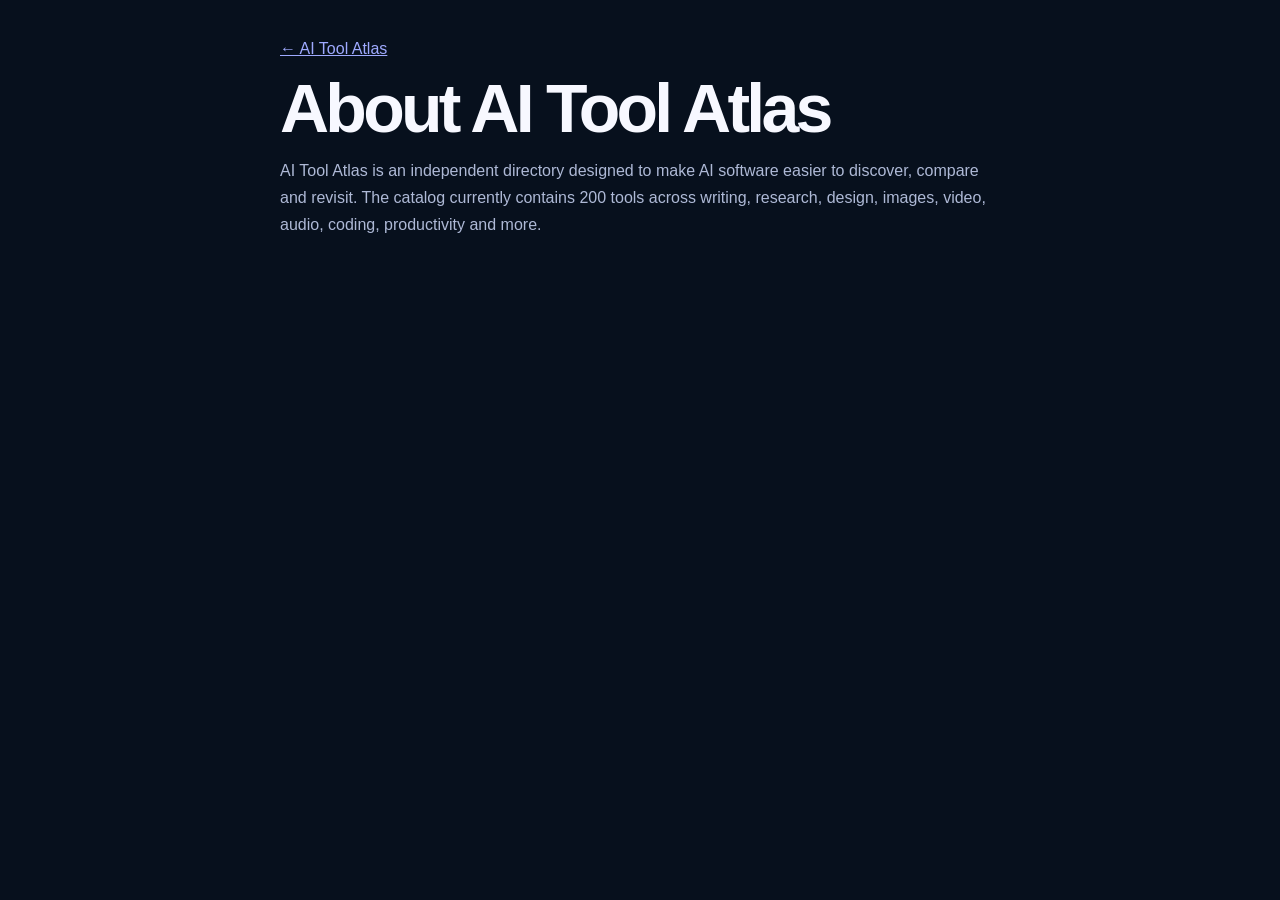
<file: about.html>
<!doctype html><html lang="en"><head><meta charset="utf-8"><meta name="viewport" content="width=device-width,initial-scale=1"><link rel="stylesheet" href="/app.css"><title>About — AI Tool Atlas</title></head><body><main style="max-width:760px;margin:auto;padding:40px 20px"><a href="/" style="color:#9faaff">← AI Tool Atlas</a><h1>About AI Tool Atlas</h1><p style="color:var(--muted);line-height:1.7">AI Tool Atlas is an independent directory designed to make AI software easier to discover, compare and revisit. The catalog currently contains 200 tools across writing, research, design, images, video, audio, coding, productivity and more.</p></main></body></html>
</file>
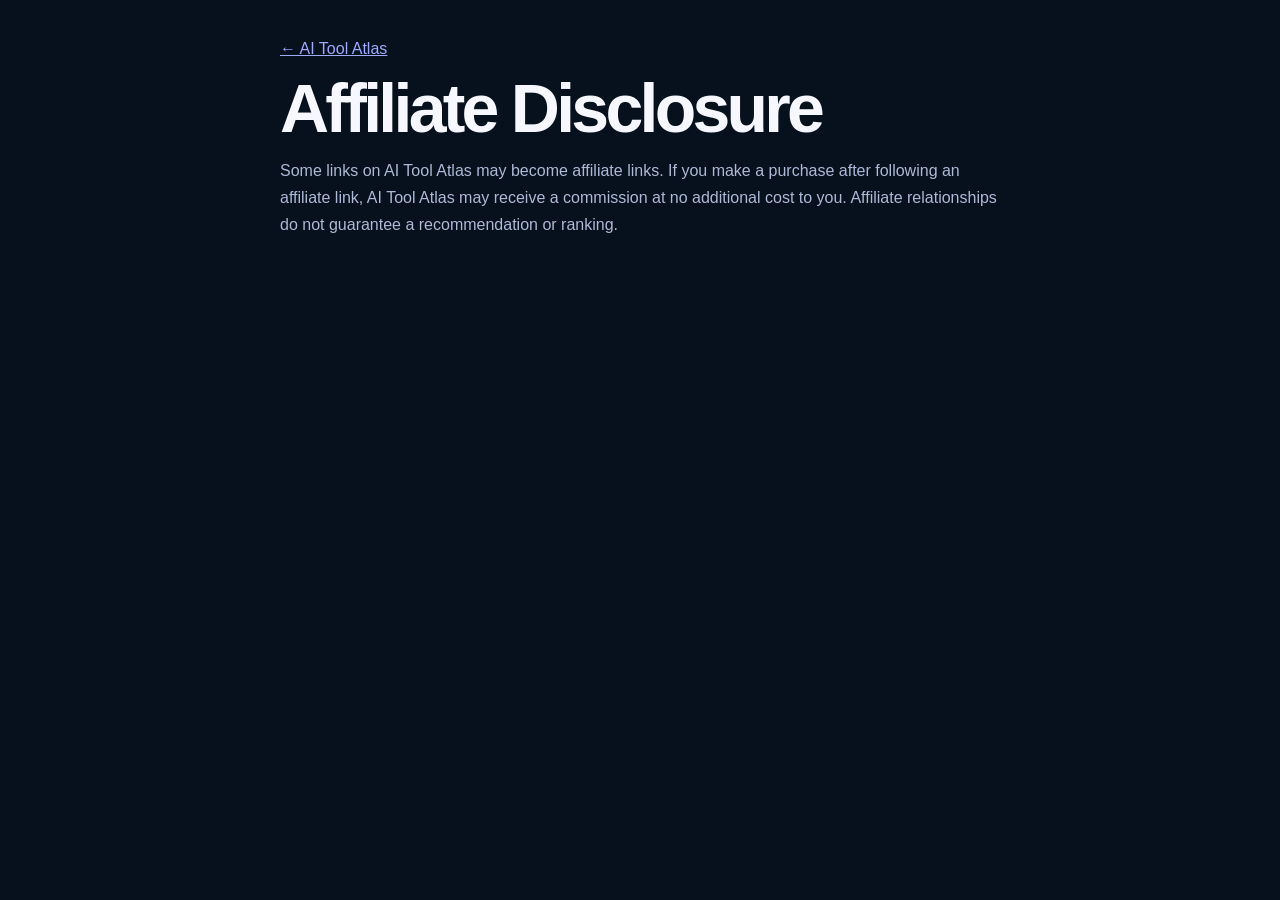
<file: affiliate-disclosure.html>
<!doctype html><html lang="en"><head><meta charset="utf-8"><meta name="viewport" content="width=device-width,initial-scale=1"><link rel="stylesheet" href="/app.css"><title>Affiliate Disclosure — AI Tool Atlas</title></head><body><main style="max-width:760px;margin:auto;padding:40px 20px"><a href="/" style="color:#9faaff">← AI Tool Atlas</a><h1>Affiliate Disclosure</h1><p style="color:var(--muted);line-height:1.7">Some links on AI Tool Atlas may become affiliate links. If you make a purchase after following an affiliate link, AI Tool Atlas may receive a commission at no additional cost to you. Affiliate relationships do not guarantee a recommendation or ranking.</p></main></body></html>
</file>
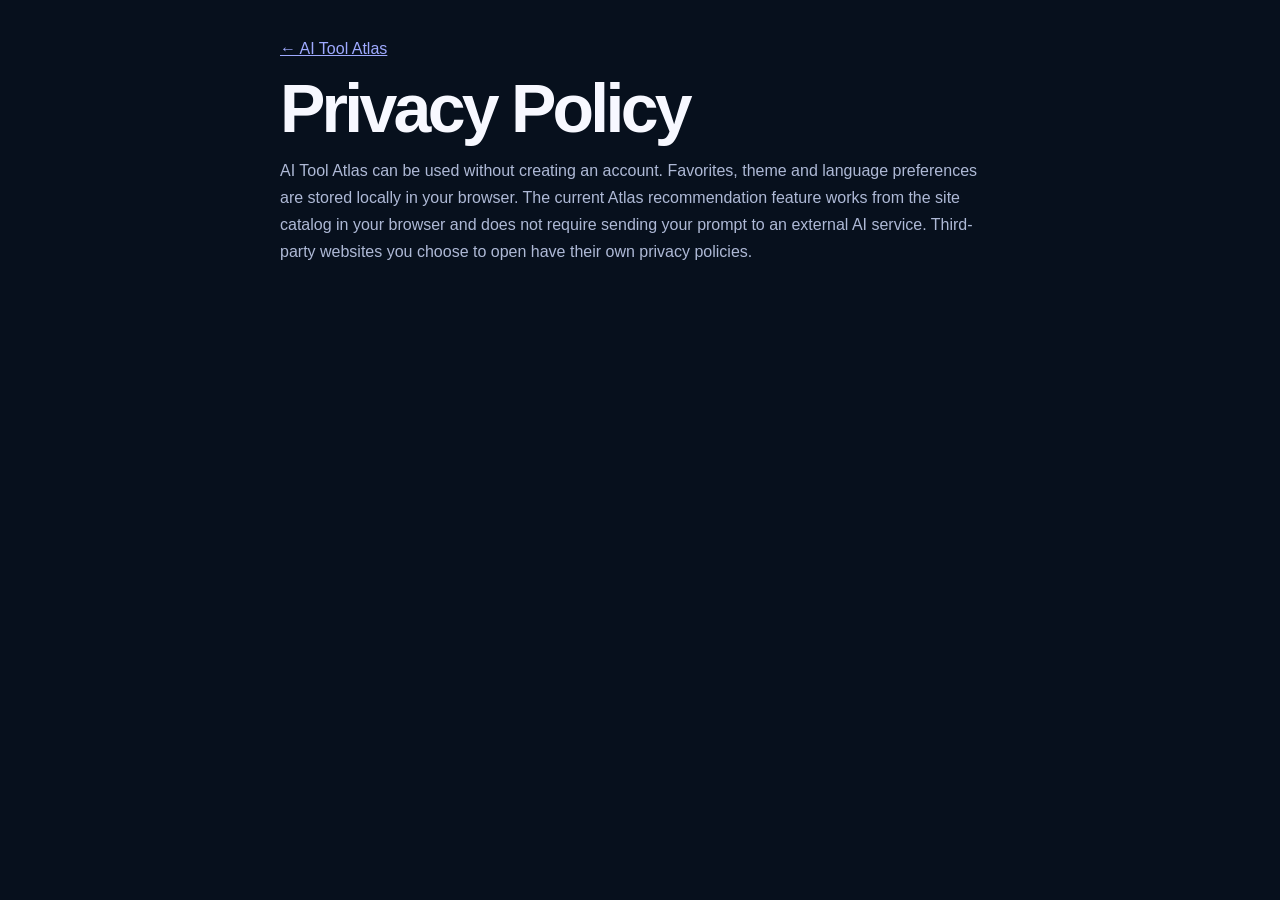
<file: privacy.html>
<!doctype html><html lang="en"><head><meta charset="utf-8"><meta name="viewport" content="width=device-width,initial-scale=1"><link rel="stylesheet" href="/app.css"><title>Privacy — AI Tool Atlas</title></head><body><main style="max-width:760px;margin:auto;padding:40px 20px"><a href="/" style="color:#9faaff">← AI Tool Atlas</a><h1>Privacy Policy</h1><p style="color:var(--muted);line-height:1.7">AI Tool Atlas can be used without creating an account. Favorites, theme and language preferences are stored locally in your browser. The current Atlas recommendation feature works from the site catalog in your browser and does not require sending your prompt to an external AI service. Third-party websites you choose to open have their own privacy policies.</p></main></body></html>
</file>
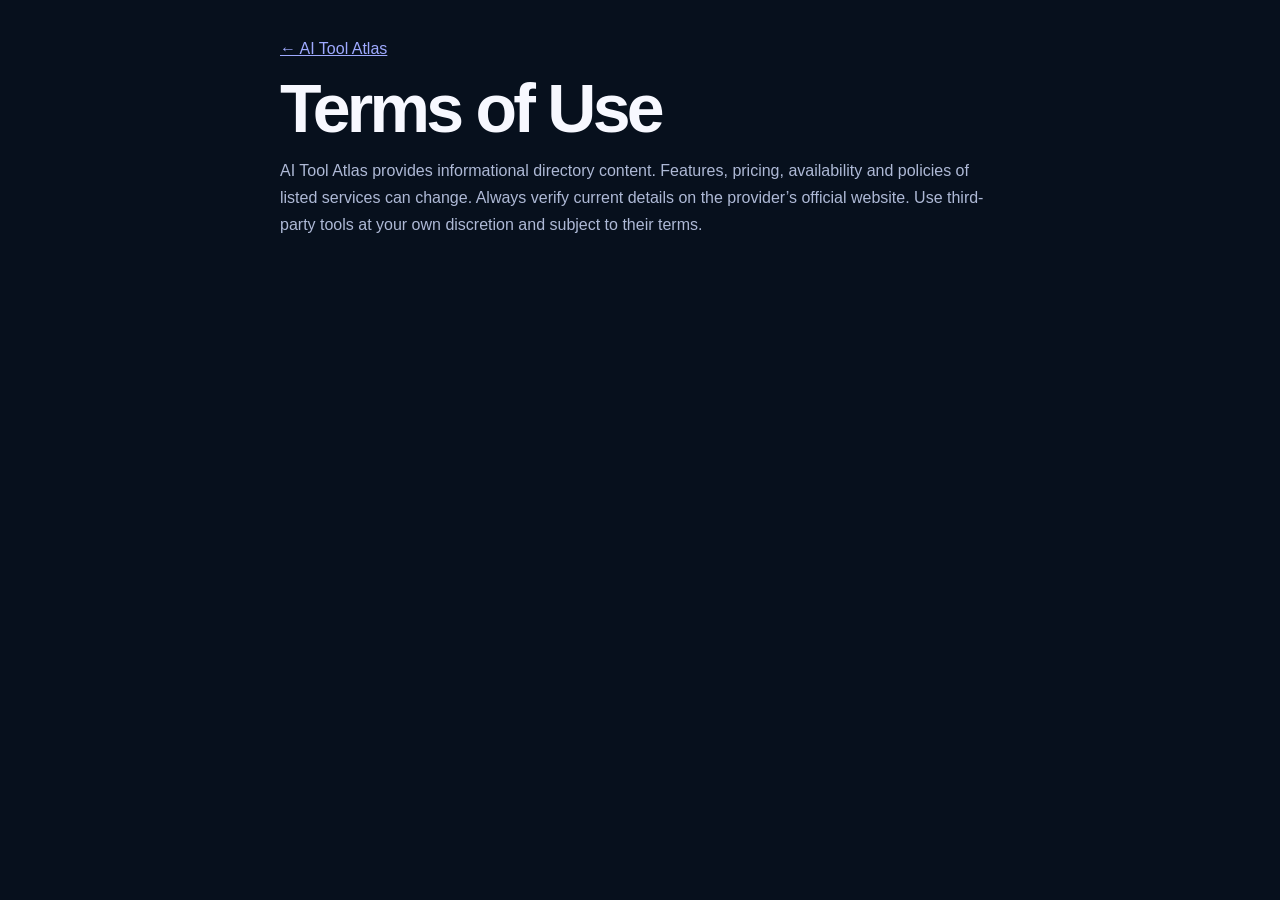
<file: terms.html>
<!doctype html><html lang="en"><head><meta charset="utf-8"><meta name="viewport" content="width=device-width,initial-scale=1"><link rel="stylesheet" href="/app.css"><title>Terms — AI Tool Atlas</title></head><body><main style="max-width:760px;margin:auto;padding:40px 20px"><a href="/" style="color:#9faaff">← AI Tool Atlas</a><h1>Terms of Use</h1><p style="color:var(--muted);line-height:1.7">AI Tool Atlas provides informational directory content. Features, pricing, availability and policies of listed services can change. Always verify current details on the provider’s official website. Use third-party tools at your own discretion and subject to their terms.</p></main></body></html>
</file>
<file: app.css>
:root{--bg:#07101d;--bg2:#0b1530;--panel:rgba(14,25,52,.75);--panel2:#101d3a;--text:#f7f8ff;--muted:#aeb9d6;--line:rgba(143,112,255,.25);--accent:#9a4dff;--accent2:#2ba8ff;--good:#4ce0b3;--shadow:0 20px 55px rgba(0,0,0,.28);--navh:78px;--top:72px}
*{box-sizing:border-box}html,body{margin:0;min-height:100%;background:var(--bg);color:var(--text);font-family:Inter,-apple-system,BlinkMacSystemFont,"Segoe UI",sans-serif;overflow-x:hidden}body{overscroll-behavior:none}button,input{font:inherit}button{color:inherit}.app-bg{position:fixed;inset:0;z-index:-2;overflow:hidden;background:linear-gradient(160deg,var(--bg),#071226 55%,#0b1331)}.app-bg i{position:absolute;border-radius:50%;filter:blur(70px);opacity:.33;animation:drift 12s ease-in-out infinite alternate}.app-bg i:nth-child(1){width:320px;height:320px;background:#7b3cff;left:-120px;top:18%}.app-bg i:nth-child(2){width:280px;height:280px;background:#0068ff;right:-120px;top:5%;animation-delay:-4s}.app-bg i:nth-child(3){width:240px;height:240px;background:#00c6a8;left:35%;bottom:-110px;animation-delay:-7s}@keyframes drift{to{transform:translate3d(28px,-20px,0) scale(1.12)}}
body.light{--bg:#edf4ff;--bg2:#fff;--panel:rgba(255,255,255,.82);--panel2:#fff;--text:#10162a;--muted:#5f6c86;--line:rgba(88,74,180,.18);--shadow:0 16px 45px rgba(46,65,105,.15)}body.light .app-bg{background:linear-gradient(160deg,#f8fbff,#edf4ff 55%,#f2ecff)}body.light .app-bg i{opacity:.2}
.app-shell{min-height:100dvh;max-width:1100px;margin:auto}.topbar{height:var(--top);position:fixed;top:0;left:50%;transform:translateX(-50%);width:min(100%,1100px);z-index:30;display:flex;align-items:center;justify-content:space-between;padding:calc(env(safe-area-inset-top) + 8px) 18px 8px;background:color-mix(in srgb,var(--bg) 84%,transparent);backdrop-filter:blur(18px);border-bottom:1px solid var(--line)}.brand{border:0;background:none;padding:0;display:flex;gap:10px;align-items:center;font-weight:800;font-size:19px}.brand b,.gradient-text{background:linear-gradient(90deg,#cb67ff,#724cff,#2ab9ff);-webkit-background-clip:text;background-clip:text;color:transparent}.brand-mark{width:38px;height:38px;border-radius:12px;display:grid;place-items:center;background:linear-gradient(135deg,#b94aff,#5559ff 55%,#31baff);box-shadow:0 8px 28px rgba(115,76,255,.4)}.top-actions{display:flex;gap:8px}.icon-btn,.chip-btn{border:1px solid var(--line);background:var(--panel);height:40px;border-radius:13px;padding:0 12px;backdrop-filter:blur(12px)}.icon-btn{width:40px;padding:0}
.screens{padding:calc(var(--top) + 12px) 16px calc(var(--navh) + 26px)}.screen{display:none;animation:screenIn .28s ease}.screen.active{display:block}@keyframes screenIn{from{opacity:0;transform:translateY(8px)}to{opacity:1;transform:none}}.glass{background:linear-gradient(145deg,color-mix(in srgb,var(--panel) 90%,white 3%),color-mix(in srgb,var(--panel) 96%,transparent));border:1px solid var(--line);box-shadow:var(--shadow);backdrop-filter:blur(16px)}
.hero-card{border-radius:28px;padding:22px;overflow:hidden;position:relative}.hero-card:after{content:"";position:absolute;width:180px;height:180px;border-radius:50%;right:-65px;top:-75px;background:#197cff55;filter:blur(30px)}.eyebrow,.kicker{font-size:11px;letter-spacing:.18em;font-weight:800;color:#cba0ff}.eyebrow{display:flex;align-items:center;gap:9px}.live-dot{width:8px;height:8px;border-radius:50%;background:var(--good);box-shadow:0 0 16px var(--good);animation:pulse 1.7s infinite}@keyframes pulse{50%{opacity:.35;transform:scale(.75)}}h1{font-size:clamp(38px,10vw,68px);line-height:.95;letter-spacing:-.055em;margin:18px 0 16px;max-width:720px}.hero-card p,.screen-title p{color:var(--muted);font-size:16px;line-height:1.55}.searchbox{display:grid;grid-template-columns:auto minmax(0,1fr) auto;gap:10px;align-items:center;border:1px solid var(--line);padding:8px 8px 8px 14px;border-radius:18px;background:color-mix(in srgb,var(--bg2) 72%,transparent);margin-top:18px}.searchbox input,.chat-form input,.compare-search input{min-width:0;border:0;outline:0;background:transparent;color:var(--text);font-size:16px}.searchbox input::placeholder,.chat-form input::placeholder,.compare-search input::placeholder{color:var(--muted)}.searchbox button,.primary-btn{border:0;border-radius:13px;padding:13px 18px;font-weight:800;background:linear-gradient(90deg,#a43dff,#4c66ff,#2ea9ff);color:#fff}.quick-row,.filter-row,.prompt-row{display:flex;gap:8px;overflow:auto;padding:14px 0 2px;scrollbar-width:none;scroll-snap-type:x proximity}.quick-row::-webkit-scrollbar,.filter-row::-webkit-scrollbar,.tool-scroll::-webkit-scrollbar,.prompt-row::-webkit-scrollbar{display:none}.quick-row button,.filter-row button,.prompt-row button{white-space:nowrap;border:1px solid var(--line);background:color-mix(in srgb,var(--panel) 88%,transparent);border-radius:999px;padding:9px 13px;color:var(--muted);scroll-snap-align:start}.filter-row button.active{background:linear-gradient(90deg,#874cff,#318fff);color:white;border-color:transparent}
.atlas-stage{height:300px;border-radius:28px;margin:14px 0 22px;position:relative;display:grid;place-items:center;overflow:hidden}.orbit{position:absolute;border:1px solid rgba(105,126,255,.32);border-radius:50%;animation:spin 12s linear infinite}.o1{width:235px;height:235px}.o2{width:190px;height:190px;border-color:rgba(62,210,255,.3);animation-direction:reverse;animation-duration:9s}.o3{width:145px;height:145px;border-style:dashed;border-color:rgba(199,82,255,.35);animation-duration:7s}@keyframes spin{to{transform:rotate(360deg)}}.particle{position:absolute;width:7px;height:7px;border-radius:50%;background:#71eaff;box-shadow:0 0 16px currentColor;animation:float 4s ease-in-out infinite}.p1{left:17%;top:22%}.p2{right:17%;top:28%;animation-delay:-1s;color:#df66ff}.p3{left:22%;bottom:24%;animation-delay:-2s;color:#5effc5}.p4{right:23%;bottom:20%;animation-delay:-3s;color:#9a75ff}@keyframes float{50%{transform:translateY(-15px) scale(1.3);opacity:.55}}.robot{position:relative;border:0;background:none;width:150px;height:185px;z-index:3;animation:robotBob 3.2s ease-in-out infinite;filter:drop-shadow(0 18px 28px rgba(39,106,255,.3))}@keyframes robotBob{50%{transform:translateY(-8px)}}.robot .antenna{position:absolute;top:3px;left:50%;width:3px;height:32px;background:#71bfff;transform:translateX(-50%)}.robot .antenna i{position:absolute;width:12px;height:12px;border-radius:50%;background:#cf5dff;left:50%;top:-5px;transform:translateX(-50%);box-shadow:0 0 18px #cf5dff}.robot .head{position:absolute;top:30px;left:15px;right:15px;height:88px;border-radius:34px;background:linear-gradient(145deg,#18254f,#11172d);border:2px solid #4cb7ff;box-shadow:inset 0 0 30px #6343ff33}.robot .eye{position:absolute;top:34px;width:16px;height:12px;background:#6de8ff;border-radius:50%;box-shadow:0 0 15px #5edaff;animation:blink 5s infinite}.robot .eye.left{left:30px}.robot .eye.right{right:30px}@keyframes blink{0%,46%,50%,100%{transform:scaleY(1)}48%{transform:scaleY(.08)}}.robot .mouth{position:absolute;width:27px;height:10px;border-bottom:3px solid #cd66ff;border-radius:50%;left:50%;bottom:17px;transform:translateX(-50%)}.robot .body{position:absolute;left:26px;right:26px;top:112px;height:62px;border-radius:22px 22px 30px 30px;background:linear-gradient(145deg,#192a59,#0f1731);border:1px solid #775fff;display:grid;place-items:center}.robot .body span{font-size:10px;letter-spacing:.2em;color:#b8a8ff;font-weight:900}.robot .body i{position:absolute;bottom:9px;width:26px;height:5px;border-radius:5px;background:linear-gradient(90deg,#be51ff,#34bdff);box-shadow:0 0 13px #7a6cff}.mini-bot{position:absolute;width:54px;height:54px;border-radius:18px;background:linear-gradient(145deg,#18244c,#10172e);border:1px solid #5c72ff;box-shadow:0 12px 30px #0004;animation:miniBob 4s ease-in-out infinite}.mini-bot span,.mini-bot i{position:absolute;top:22px;width:7px;height:6px;border-radius:50%;background:#79e3ff;box-shadow:0 0 8px #79e3ff}.mini-bot span{left:14px}.mini-bot i{right:14px}.bot-left{left:8%;top:28%;transform:rotate(-8deg)}.bot-right{right:8%;top:31%;transform:rotate(8deg);animation-delay:-2s}@keyframes miniBob{50%{translate:0 -11px}}.stage-copy{position:absolute;left:0;right:0;bottom:15px;text-align:center;display:grid}.stage-copy small{color:var(--muted);margin-top:3px}
.section-head{display:flex;justify-content:space-between;align-items:end;margin:20px 2px 12px}.section-head h2,.screen-title h2{margin:4px 0 0;font-size:27px;letter-spacing:-.03em}.text-btn{border:0;background:none;color:#9faaff;font-weight:700}.tool-scroll{display:flex;gap:12px;overflow:auto;padding-bottom:3px;scroll-snap-type:x mandatory}.tool-card{min-width:245px;max-width:245px;background:var(--panel);border:1px solid var(--line);border-radius:22px;padding:16px;position:relative;scroll-snap-align:start}.tool-grid{display:grid;grid-template-columns:repeat(2,minmax(0,1fr));gap:10px}.tool-grid .tool-card{min-width:0;max-width:none;padding:13px;border-radius:18px}.tool-top{display:flex;align-items:center;gap:10px}.tool-logo{width:42px;height:42px;border-radius:12px;background:#fff;object-fit:cover}.tool-grid .tool-logo{width:38px;height:38px}.tool-title{min-width:0}.tool-title b{display:block;white-space:nowrap;overflow:hidden;text-overflow:ellipsis}.tool-title small,.tool-card p{color:var(--muted)}.tool-card p{font-size:13px;line-height:1.45;display:-webkit-box;-webkit-line-clamp:2;-webkit-box-orient:vertical;overflow:hidden;min-height:38px}.fav-btn{position:absolute;right:11px;top:11px;width:33px;height:33px;border-radius:50%;border:1px solid var(--line);background:var(--panel2);z-index:2}.fav-btn.on{color:#ff79b7}.card-actions{display:flex;gap:7px;margin-top:12px}.card-actions button,.card-actions a{flex:1;text-align:center;text-decoration:none;border:1px solid var(--line);background:var(--panel2);color:var(--text);border-radius:11px;padding:9px 8px;font-size:12px;font-weight:750}.card-actions a{background:linear-gradient(90deg,#8d49ff,#318cff);border-color:transparent;color:white}.screen-title{padding:4px 2px 12px}.sticky-tools{position:sticky;top:calc(var(--top) + 6px);z-index:10;padding:10px;border-radius:18px;margin-bottom:10px}.sticky-tools .searchbox{margin:0}.searchbox.compact{grid-template-columns:auto minmax(0,1fr)}.results-meta{display:flex;justify-content:space-between;color:var(--muted);font-size:13px;padding:5px 2px 11px}
.chat-card{border-radius:26px;padding:14px;min-height:calc(100dvh - var(--top) - var(--navh) - 120px);display:flex;flex-direction:column}.chat-robot-row{display:flex;align-items:center;gap:10px;padding:4px 2px 12px;border-bottom:1px solid var(--line)}.chat-orb{width:42px;height:42px;border-radius:15px;background:linear-gradient(135deg,#ae45ff,#318dff);display:grid;place-items:center}.chat-robot-row div:nth-child(2){display:grid;flex:1}.chat-robot-row small{color:var(--muted)}.online-dot{width:8px;height:8px;border-radius:50%;background:var(--good);box-shadow:0 0 12px var(--good)}.chat-feed{flex:1;overflow:auto;padding:14px 0;max-height:54dvh}.msg{max-width:86%;padding:11px 13px;border-radius:15px;margin:8px 0;line-height:1.45;font-size:14px}.msg.bot{background:var(--panel2);border:1px solid var(--line)}.msg.user{margin-left:auto;background:linear-gradient(90deg,#8a4cff,#387dff);color:white}.assistant-result{background:var(--panel2);border:1px solid var(--line);border-radius:15px;padding:11px;margin:8px 0}.assistant-result small{display:block;color:var(--muted);margin:3px 0 7px}.assistant-result button{border:0;background:none;color:#9faaff;padding:0;font-weight:700}.chat-form{display:grid;grid-template-columns:minmax(0,1fr) auto;gap:8px;padding-top:10px;border-top:1px solid var(--line)}.chat-form input{background:var(--panel2);border:1px solid var(--line);border-radius:14px;padding:12px 13px}.chat-form button{width:46px;border:0;border-radius:14px;background:linear-gradient(145deg,#a643ff,#2f9cff);font-size:20px}.empty-card{border-radius:24px;padding:28px;text-align:center}.empty-card>div{font-size:52px}.empty-card p{color:var(--muted)}.more-grid{display:grid;gap:10px}.more-card{width:100%;border-radius:18px;padding:14px;border:1px solid var(--line);display:grid;grid-template-columns:44px minmax(0,1fr) auto;align-items:center;text-align:left;gap:10px}.more-card>span{width:42px;height:42px;border-radius:13px;background:var(--panel2);display:grid;place-items:center;font-size:20px}.more-card div{display:grid}.more-card small{color:var(--muted);margin-top:3px}.more-card i{font-size:24px;color:var(--muted)}.legal{margin-top:14px;border-radius:18px;display:grid;grid-template-columns:1fr 1fr;overflow:hidden}.legal a{padding:14px;color:var(--text);text-decoration:none;border-bottom:1px solid var(--line)}.legal a:nth-child(odd){border-right:1px solid var(--line)}.footer-note{text-align:center;color:var(--muted);font-size:12px;margin:18px 0}
.bottom-nav{position:fixed;z-index:40;left:50%;transform:translateX(-50%);bottom:0;width:min(100%,1100px);height:calc(var(--navh) + env(safe-area-inset-bottom));display:grid;grid-template-columns:repeat(5,1fr);align-items:start;padding:7px 7px env(safe-area-inset-bottom);background:color-mix(in srgb,var(--bg) 90%,transparent);backdrop-filter:blur(20px);border-top:1px solid var(--line)}.bottom-nav button{border:0;background:none;display:grid;place-items:center;gap:3px;color:var(--muted);font-size:11px;padding:5px}.bottom-nav button span{font-size:22px;height:26px}.bottom-nav button.active{color:var(--text)}.bottom-nav button.active span{color:#9c70ff}.bottom-nav .atlas-nav span{width:46px;height:46px;border-radius:17px;background:linear-gradient(135deg,#b442ff,#356dff,#2cb7ff);color:white;display:grid;place-items:center;margin-top:-20px;box-shadow:0 8px 24px rgba(93,82,255,.45)}.bottom-nav .atlas-nav b{margin-top:-1px}
.modal-backdrop{position:fixed;inset:0;background:#02050bcc;backdrop-filter:blur(8px);z-index:70;opacity:0;pointer-events:none;transition:.25s}.modal-backdrop.open{opacity:1;pointer-events:auto}.sheet{position:fixed;z-index:80;left:50%;transform:translate(-50%,110%);bottom:0;width:min(100%,760px);max-height:88dvh;background:var(--bg2);border:1px solid var(--line);border-radius:26px 26px 0 0;overflow:auto;transition:.32s cubic-bezier(.2,.8,.2,1);padding:18px 16px calc(18px + env(safe-area-inset-bottom));box-shadow:0 -25px 70px #0007}.sheet.open{transform:translate(-50%,0)}.sheet-close{position:sticky;top:0;float:right;z-index:3;border:1px solid var(--line);background:var(--panel2);width:38px;height:38px;border-radius:50%;font-size:24px}.detail-hero{padding:22px 6px}.detail-brand{display:flex;align-items:center;gap:12px}.detail-brand img{width:60px;height:60px;border-radius:17px;background:white}.detail-hero p{color:var(--muted);line-height:1.55}.detail-actions{display:flex;gap:9px}.detail-actions a,.detail-actions button{flex:1;text-align:center;text-decoration:none;border:0;border-radius:13px;padding:12px;font-weight:800}.detail-actions a{background:linear-gradient(90deg,#9c46ff,#318fff);color:white}.detail-actions button{background:var(--panel);color:var(--text);border:1px solid var(--line)}.sheet-inner{padding:4px 0}.compare-search{border:1px solid var(--line);border-radius:14px;background:var(--panel);padding:12px;margin:13px 0}.compare-search input{width:100%}.compare-picker{display:flex;gap:8px;overflow:auto;padding-bottom:8px}.compare-picker button{border:1px solid var(--line);background:var(--panel);padding:8px 10px;border-radius:999px;white-space:nowrap}.compare-picker button.selected{background:linear-gradient(90deg,#874cff,#318fff);color:white}.compare-table{display:grid;gap:9px;margin-top:12px}.compare-row{display:grid;grid-template-columns:92px repeat(var(--cols),minmax(120px,1fr));gap:7px;overflow:auto}.compare-row>*{background:var(--panel);border:1px solid var(--line);border-radius:12px;padding:10px;font-size:12px}.compare-row .label{font-weight:800;color:#cda7ff}.toast{position:fixed;z-index:100;left:50%;bottom:calc(var(--navh) + 20px);transform:translate(-50%,30px);background:#10192f;color:white;border:1px solid #ffffff22;border-radius:999px;padding:10px 14px;opacity:0;pointer-events:none;transition:.25s;box-shadow:var(--shadow);white-space:nowrap}.toast.show{opacity:1;transform:translate(-50%,0)}
@media(max-width:430px){:root{--top:68px;--navh:72px}.screens{padding-left:11px;padding-right:11px}.hero-card{padding:18px;border-radius:24px}h1{font-size:43px}.hero-card p{font-size:15px}.searchbox{grid-template-columns:auto minmax(0,1fr);padding:10px 12px}.searchbox button{grid-column:1/-1;width:100%}.atlas-stage{height:270px}.tool-grid{grid-template-columns:1fr 1fr}.tool-grid .tool-card p{display:none}.tool-grid .card-actions{margin-top:9px}.tool-grid .card-actions button,.tool-grid .card-actions a{padding:8px 5px}.brand{font-size:18px}.brand-mark{width:36px;height:36px}.topbar{padding-left:13px;padding-right:13px}.legal{grid-template-columns:1fr}.legal a:nth-child(odd){border-right:0}.bottom-nav button b{font-size:10px}}
@media(min-width:700px){.tool-grid{grid-template-columns:repeat(3,1fr)}.hero-card{padding:34px}.atlas-stage{height:360px}.screens{padding-left:24px;padding-right:24px}}
@media(prefers-reduced-motion:reduce){*,*:before,*:after{animation-duration:.01ms!important;animation-iteration-count:1!important;scroll-behavior:auto!important}}

/* Sponsored unit inside the scrollable home screen */
.atlas-ad{width:100%;min-height:110px;margin:26px auto 10px;padding:14px 10px;text-align:center;overflow:hidden;border:1px solid var(--line);border-radius:18px;background:var(--panel)}
.atlas-ad-label{display:block;margin-bottom:12px;font-size:11px;letter-spacing:.08em;text-transform:uppercase;color:var(--muted)}
.atlas-ad iframe,.atlas-ad img{max-width:100%}

/* Atlas 3 preview — restrained animated cyber accents */
.atlas-v3-feature,.deals-hero{position:relative;overflow:hidden;border-radius:25px;padding:25px;margin:22px 0;background:linear-gradient(125deg,#202247,#101a36 60%,#102c3b);color:#fff}
.atlas-v3-feature h2,.deals-hero h2{position:relative;font-size:clamp(25px,6vw,38px);margin:13px 0}
.atlas-v3-feature p,.deals-hero p{position:relative;color:#d1daf2;line-height:1.6;max-width:580px}
.atlas-v3-feature .primary-btn{position:relative;margin-top:10px}
.v3-orbit{position:absolute;right:-50px;top:-80px;font-size:240px;line-height:1;color:#6ddcff15;animation:v3Float 9s ease-in-out infinite}
.deals-teaser{display:flex;width:100%;align-items:center;gap:15px;text-align:left;border:1px solid var(--line);border-radius:18px;padding:16px;margin:18px 0;color:var(--text);cursor:pointer}
.deals-teaser span:nth-child(2){display:grid;gap:5px;flex:1}.deals-teaser small{color:var(--muted)}.deals-teaser-icon{font-size:27px}
.deals-entry{width:100%;margin:12px 0 18px;text-align:left}
.deals-neon{position:absolute;right:-15px;top:5px;font-size:clamp(90px,24vw,210px);font-weight:900;color:#aa8aff1a;transform:rotate(-12deg)}
.deals-grid{display:grid;grid-template-columns:repeat(2,minmax(0,1fr));gap:12px;margin:18px 0}
.deal-card{border-radius:20px;padding:18px;min-width:0}
.deal-icon{display:grid;place-items:center;width:48px;height:48px;border-radius:14px;background:linear-gradient(135deg,#9953fa,#25b3e8);color:white;font-weight:900}
.deal-card h3{font-size:17px;margin:13px 0 8px}.deal-card p{font-size:13px;line-height:1.5;color:var(--muted)}.deal-status{display:block;color:#b4a6ff;font-size:11px;font-weight:700;margin-top:14px}
.deals-note{color:var(--muted);font-size:12px;line-height:1.6}
@keyframes v3Float{50%{transform:translate(-16px,20px) rotate(12deg)}}
@media(max-width:430px){.deals-grid{grid-template-columns:1fr 1fr}.deal-card{padding:13px}.deal-card h3{font-size:15px}.atlas-v3-feature{padding:20px}}
@media(prefers-reduced-motion:reduce){.v3-orbit{animation:none}}
body.light .atlas-v3-feature,body.light .deals-hero{background:linear-gradient(125deg,#e3e8ff,#cce9ff);color:#162244}
body.light .atlas-v3-feature p,body.light .deals-hero p{color:#394968}
</file>
